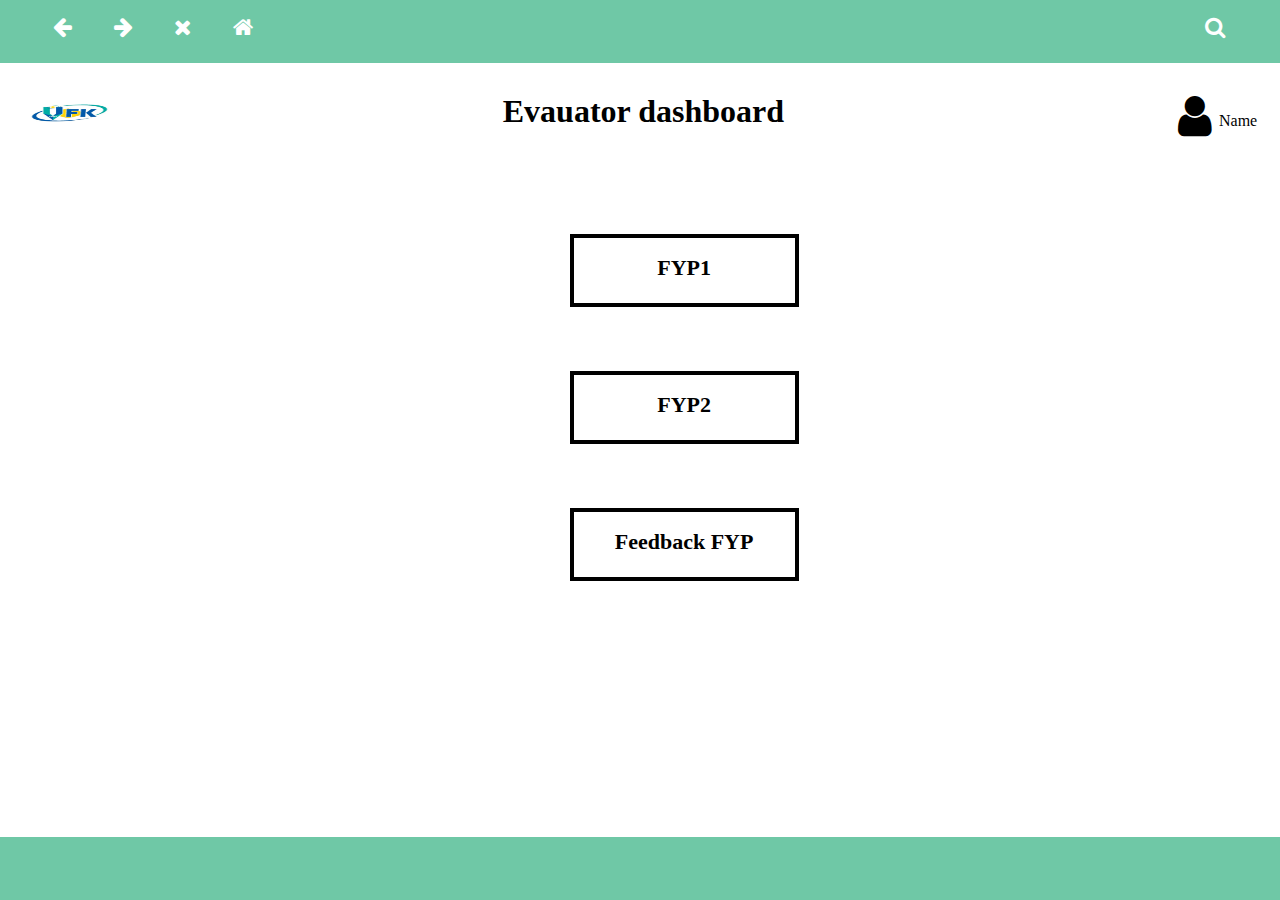
<file: index.html>
<!DOCTYPE html>
<html lang="en" dir="ltr">
  <head>
    <meta charset="utf-8">
    <link rel="stylesheet" href="style.css">
    <meta name="viewport" content="width=device-width, initial-scale=1">
    <link rel="stylesheet" href="https://cdnjs.cloudflare.com/ajax/libs/font-awesome/4.7.0/css/font-awesome.min.css">
    <title></title>
  </head>
  <body>
    <div class="box">
      <div class="container">
        <div class="row">
          <div class="head">
            <ul class="first-ul">
              <a href="#"><i class="fa fa-arrow-left"></i></a>
              <a href="fyp1.html"><i class="fa fa-arrow-right"></i></a>
              <a href="#"><i class="fa fa-close"></i></a>
              <a href="#"><i class="fa fa-home"></i></a>
              <a href="#"><i class="fa fa-search"></i></a>
            </ul>
          </div>
          <div class="body">
            <div class="body-head">
                <div class="image">
                  <img src="ufk.jpg" alt="">
                </div>
                <div class="title">
                  <h1>Evauator dashboard</h1>
                </div>
                <div class="user">
                  <i class="fa fa-user"></i>
                  <p>Name</p>
                </div>
            </div>
            <div class="body-content">
              <div class="btn">
                <a href="fyp1.html">FYP1</a>
              </div>
               <div class="btn">
                 <a href="fyp2.html">FYP2</a>
               </div>
              <div class="btn">
                <a href="evaluator.html">Feedback FYP</a>
              </div>
            </div>
          </div>
          <div class="footer">

          </div>
        </div>
      </div>
    </div>
  </body>
</html>
</file>
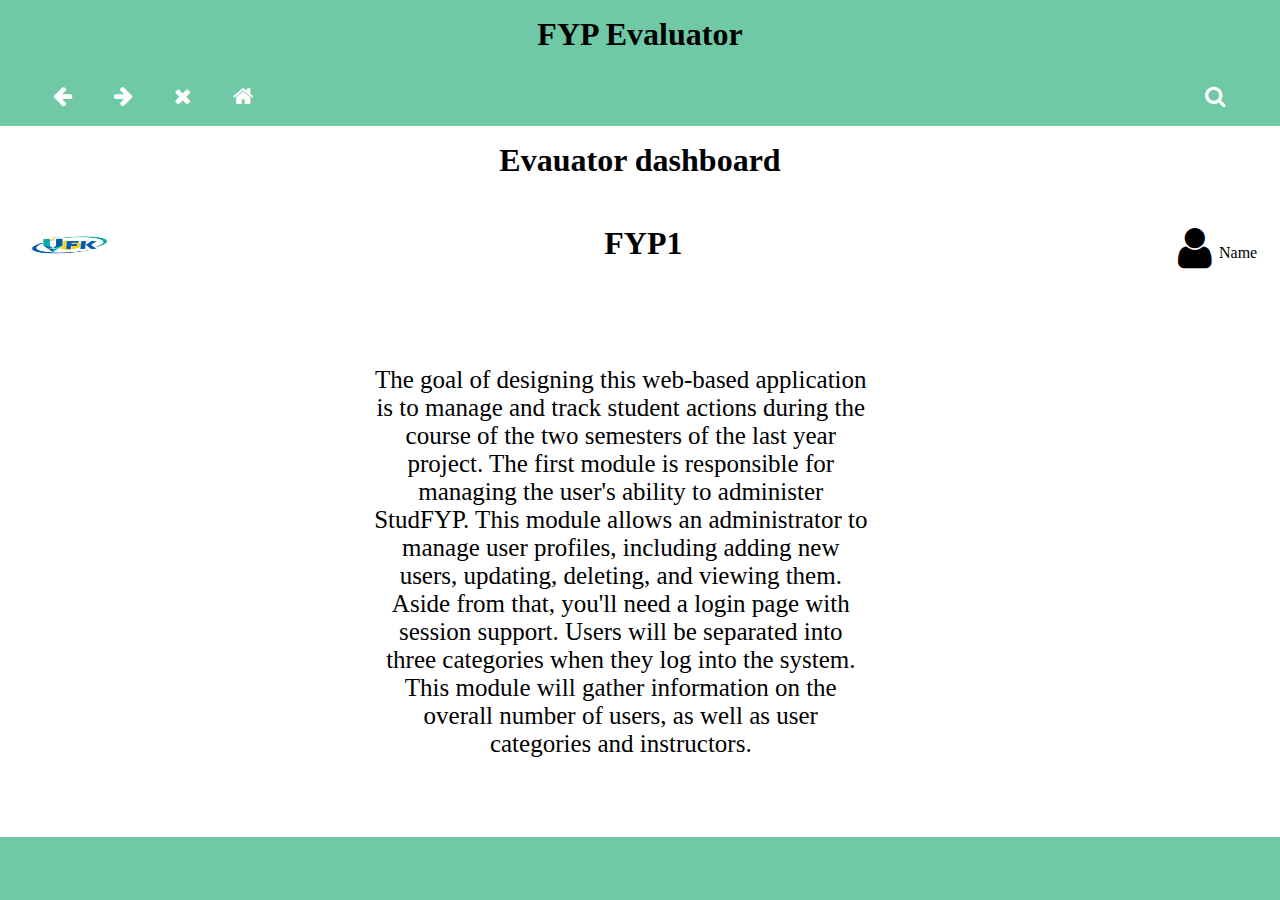
<file: fyp1.html>
<!DOCTYPE html>
<html lang="en" dir="ltr">
  <head>
    <meta charset="utf-8">
    <link rel="stylesheet" href="style.css">
    <meta name="viewport" content="width=device-width, initial-scale=1">
    <link rel="stylesheet" href="https://cdnjs.cloudflare.com/ajax/libs/font-awesome/4.7.0/css/font-awesome.min.css">
    <title></title>
  </head>
  <body>
    <div class="box">
      <div class="container">
        <div class="row">
          <div class="head head-fyp1">
            <div class="title-fyp1">
              <h1>FYP Evaluator</h1>
            </div>
            <ul class="first-ul">
              <a href="index.html"><i class="fa fa-arrow-left"></i></a>
              <a href="fyp2.html"><i class="fa fa-arrow-right"></i></a>
              <a href="#"><i class="fa fa-close"></i></a>
              <a href="index.html"><i class="fa fa-home"></i></a>
              <a href="#"><i class="fa fa-search"></i></a>
            </ul>
          </div>
          <div class="body">
            <div class="body-title-fyp1">
              <h1>Evauator dashboard</h1>
            </div>
            <div class="body-head">
                <div class="image">
                  <img src="ufk.jpg" alt="">
                </div>
                <div class="title">
                  <h1>FYP1</h1>
                </div>
                <div class="user">
                  <i class="fa fa-user"></i>
                  <p>Name</p>
                </div>
            </div>
            <div class="content-fyp1">
              <p>The goal of designing this web-based application is to manage and track student actions during the course of the two semesters of the last year project. The first module is responsible for managing the user's ability to administer StudFYP. This module allows an administrator to manage user profiles, including adding new users, updating, deleting, and viewing them. Aside from that, you'll need a login page with session support. Users will be separated into three categories when they log into the system. This module will gather information on the overall number of users, as well as user categories and instructors.</p>
            </div>
          </div>
          <div class="footer">

          </div>
        </div>
      </div>
    </div>
  </body>
</html>
</file>
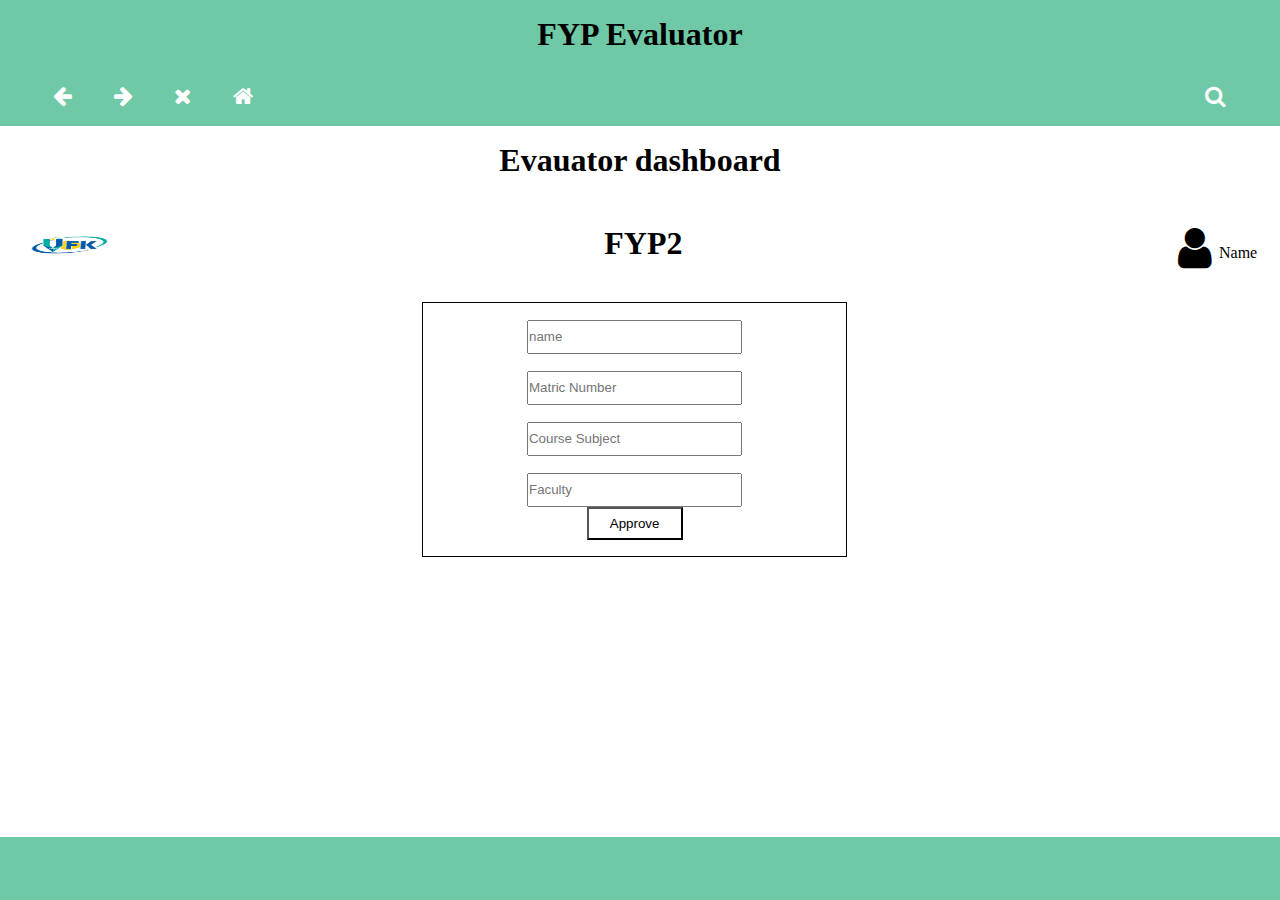
<file: fyp2.html>
<!DOCTYPE html>
<html lang="en" dir="ltr">
  <head>
    <meta charset="utf-8">
    <link rel="stylesheet" href="style.css">
    <meta name="viewport" content="width=device-width, initial-scale=1">
    <link rel="stylesheet" href="https://cdnjs.cloudflare.com/ajax/libs/font-awesome/4.7.0/css/font-awesome.min.css">
    <title></title>
  </head>
  <body>
    <div class="box">
      <div class="container">
        <div class="row">
          <div class="head head-fyp1">
            <div class="title-fyp1">
              <h1>FYP Evaluator</h1>
            </div>
            <ul class="first-ul">
              <a href="fyp1.html"><i class="fa fa-arrow-left"></i></a>
              <a href="evaluator.html"><i class="fa fa-arrow-right"></i></a>
              <a href="#"><i class="fa fa-close"></i></a>
              <a href="index.html"><i class="fa fa-home"></i></a>
              <a href="#"><i class="fa fa-search"></i></a>
            </ul>
          </div>
          <div class="body">
            <div class="body-title-fyp1">
              <h1>Evauator dashboard</h1>
            </div>
            <div class="body-head">
                <div class="image">
                  <img src="ufk.jpg" alt="">
                </div>
                <div class="title">
                  <h1>FYP2</h1>
                </div>
                <div class="user">
                  <i class="fa fa-user"></i>
                  <p>Name</p>
                </div>
            </div>
            <div class="content-fyp1">
              <form class="form-fyp2" action="insert.php" method="post">
                <div class="form-content">
                  <input type="text" name="Name" value="" placeholder="name">
                  <input type="text" name="matric_number" value="" placeholder="Matric Number">
                  <input type="text" name="course_subject" value="" placeholder="Course Subject">
                  <input type="text" name="faculty" value="" placeholder="Faculty">
                </div>
                <div class="button-fyp2">
                  <button type="submit" name="button">Approve</button>
                </div>
              </form>
            </div>
          </div>
          <div class="footer">

          </div>
        </div>
      </div>
    </div>
  </body>
</html>
</file>
<file: style.css>
* {
  margin: 0;
  padding: 0;
}
/*======================
index page style start
======================*/
.box {
    width: 100%;
    height: 100vh;
}
.container {
    width: 100%;
    height: 100%;
}
.row {
    width: 100%;
    height: 100%;
}
.head {
    width: 100%;
    background: #6FC8A6;
    height: 7%;
}
ul.first-ul {
    height: 100%;
    padding: 16px;
}
.first-ul a i {
    font-size: 22px;
    margin-left: 3%;
    color: #fff;
}
i.fa.fa-search {
    margin-left: 76%;
}
.body-head {
    display: flex;
    justify-content: space-between;
    padding: 30px;
}
.image img {
    width: 79px;
    height: 40px;
}
i.fa.fa-user {
    font-size: 47px;
}
.user {
    display: flex;
}
.user p {
    margin-top: 26%;
    margin-left: 10%;
}
.body-content {
    display: grid;
    text-align: center;
}
.body-content .btn a {
  color: black;
  text-decoration: none;
  margin-top: 5%;
}
.btn {
  margin-top: 5%;
  border: 4px solid;
  width: 221px;
  height: 48px;
  position: relative;
  left: 44.5%;
  padding-top: 17px;
  font-size: 22px;
  font-weight: 700;
}
.btn:hover {
    background: #6FC8A6;
    transition: .5s ease-out;
}
.footer {
    width: 100%;
    background: #6FC8A6;
    height: 7%;
    position: absolute;
    bottom: 0;
}
/*======================
index page style end
======================*/
/*======================
fyp1 page style start
======================*/

.title-fyp1 {
    text-align: center;
    padding: 16px;
}
.head-fyp1 {
  height: 14%;
}
.body-title-fyp1 {
    text-align: center;
    padding: 16px;
}
.content-fyp1 {
    text-align: center;
}
.content-fyp1 p {
    width: 39%;
    font-size: 25px;
    position: relative;
    left: 29%;
    margin-top: 5%;
}
/*======================
fyp1 page style end
======================*/
/*======================
fyp2 page style start
======================*/
form.form-fyp2 {
    border: 1px solid;
    width: 33%;
    position: relative;
    left: 33%;
}
.form-content {
    text-align: -webkit-center;
}
.form-content input {
  display: block;
  width: 50%;
  margin-top: 4%;
  height: 30px;
}
.note {
    margin-top: 7%;
    margin-bottom: 5%;
}
.button-fyp2 button {
    width: 96px;
    height: 33px;
    background: none;
}
.button-fyp2 {
    margin-bottom: 4%;
}
/*======================
fyp2 page style end
======================*/
.input-group-addon, .input-group-btn, .input-group .form-control {
    display: table-cell;
}
.glyphicon {
    position: relative;
    top: 1px;
    display: inline-block;
    font-family: 'Glyphicons Halflings';
    -webkit-font-smoothing: antialiased;
    font-style: normal;
    font-weight: normal;
    line-height: 1;
    -moz-osx-font-smoothing: grayscale;
}
.glyphicon-calendar:before {
    content: "\e109";
}
.dropdown-menu{
	top: 64px;
    left: 390px;
    display: block;
}
.datepicker-dropdown {
    top: 0;
    left: 0;
}
.datepicker {
    padding: 4px;
    -webkit-border-radius: 4px;
    -moz-border-radius: 4px;
    border-radius: 4px;
    direction: ltr;
}
.dropdown-menu {
    position: absolute;
    top: 100%;
    left: 0;
    z-index: 1000;
    display: none;
    float: left;
    min-width: 160px;
    padding: 5px 0;
    margin: 2px 0 0;
    font-size: 14px;
    list-style: none;
    background-color: #fff;
    border: 1px solid #ccc;
    border: 1px solid rgba(0,0,0,0.15);
    border-radius: 4px;
    -webkit-box-shadow: 0 6px 12px rgb(0 0 0 / 18%);
    box-shadow: 0 6px 12px rgb(0 0 0 / 18%);
    background-clip: padding-box;
}
.input-group-evaluator {
  display: flex;
  padding: 33px;
}
.input-group-evaluator i {
    margin-left: 7%;
}
input#txtDate {
    height: 16px;
    margin-left: 38%;
}
.head-2 .container {
  border: 1px solid;
  width: 50%;
  margin: auto;
  text-align: center;
}
textarea.textarea-evaluator {
    margin-bottom: 2.5%;
}
.btn-evaluator {
    border: 1px solid;
    position: relative;
    left: 48%;
    font-size: 24px;
    font-weight: 700;
    color: #000;
    text-decoration: none;
    padding: 13px;
    border-radius: 6px;
}
.box2 {
    margin-top: 2%;
}
a.btn-evaluator:hover {
  background: #6FC8A6;
  transition: .5s ease-out;
}
</file>
